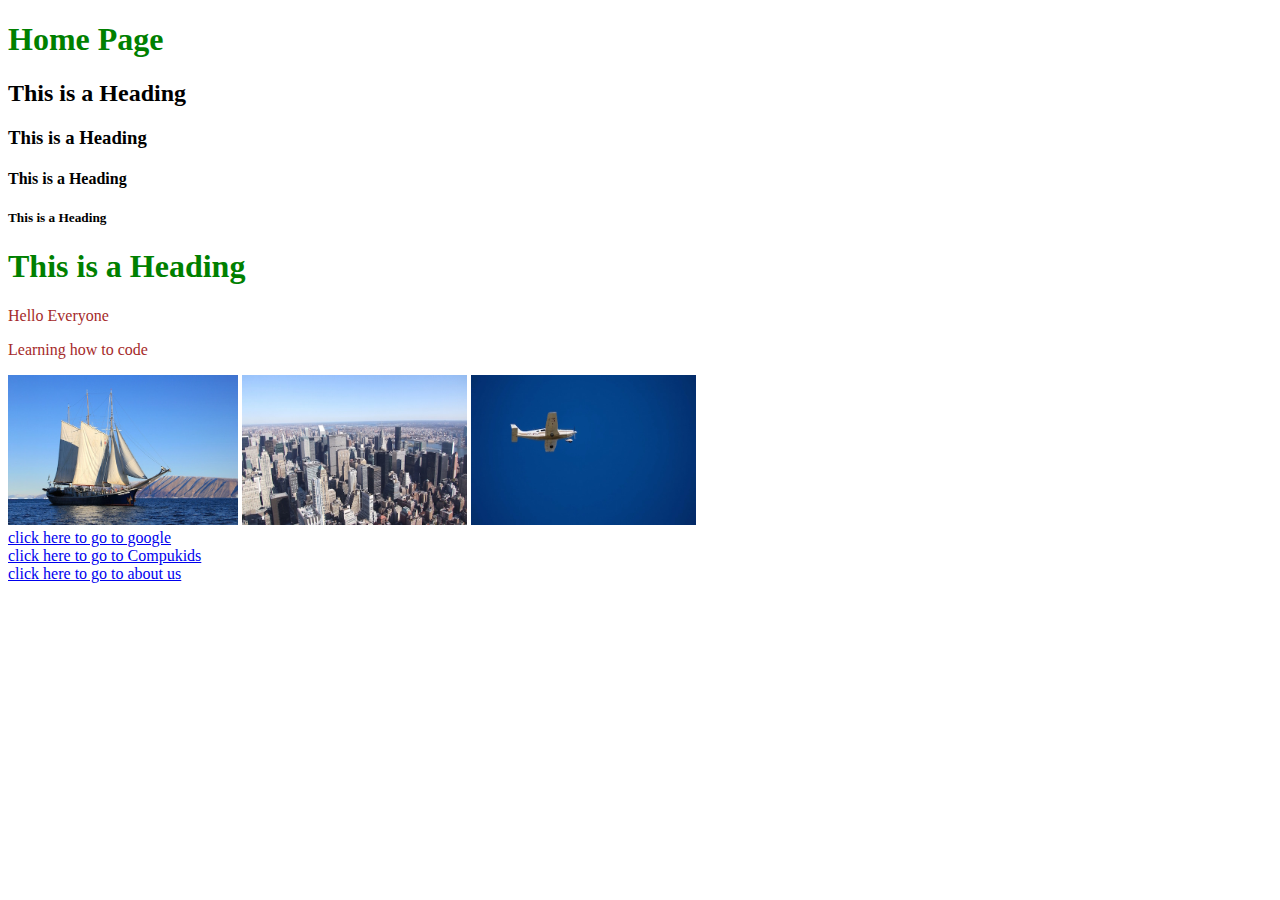
<file: index.html>
<!DOCTYPE html>
<html>
    <head>
      <link rel="stylesheet" href="style.css">
    </head>
    <body>
        <h1>Home Page</h1>
        <h2>This is a Heading</h2>
        <h3>This is a Heading</h3>
        <h4>This is a Heading</h4>
        <h5>This is a Heading</h5>
        <h1>This is a Heading</h1>
        <p>Hello Everyone</p>
        <p>Learning how to code</p>
        <a href="boat.html"><img src="boat.jpg"height="150"/></a>
        <img src="city.jpg"height="150"/>
        <img src="plane.jpg"height="150"/>
        <br>
        <a href="http://www.google.com">click here to go to google</a>
        <br>
        <a href="http://www.compukids.com">click here to go to Compukids</a>
        <br>
        <a href="about.html">click here to go to about us</a>
    </body>
</html>
</file>
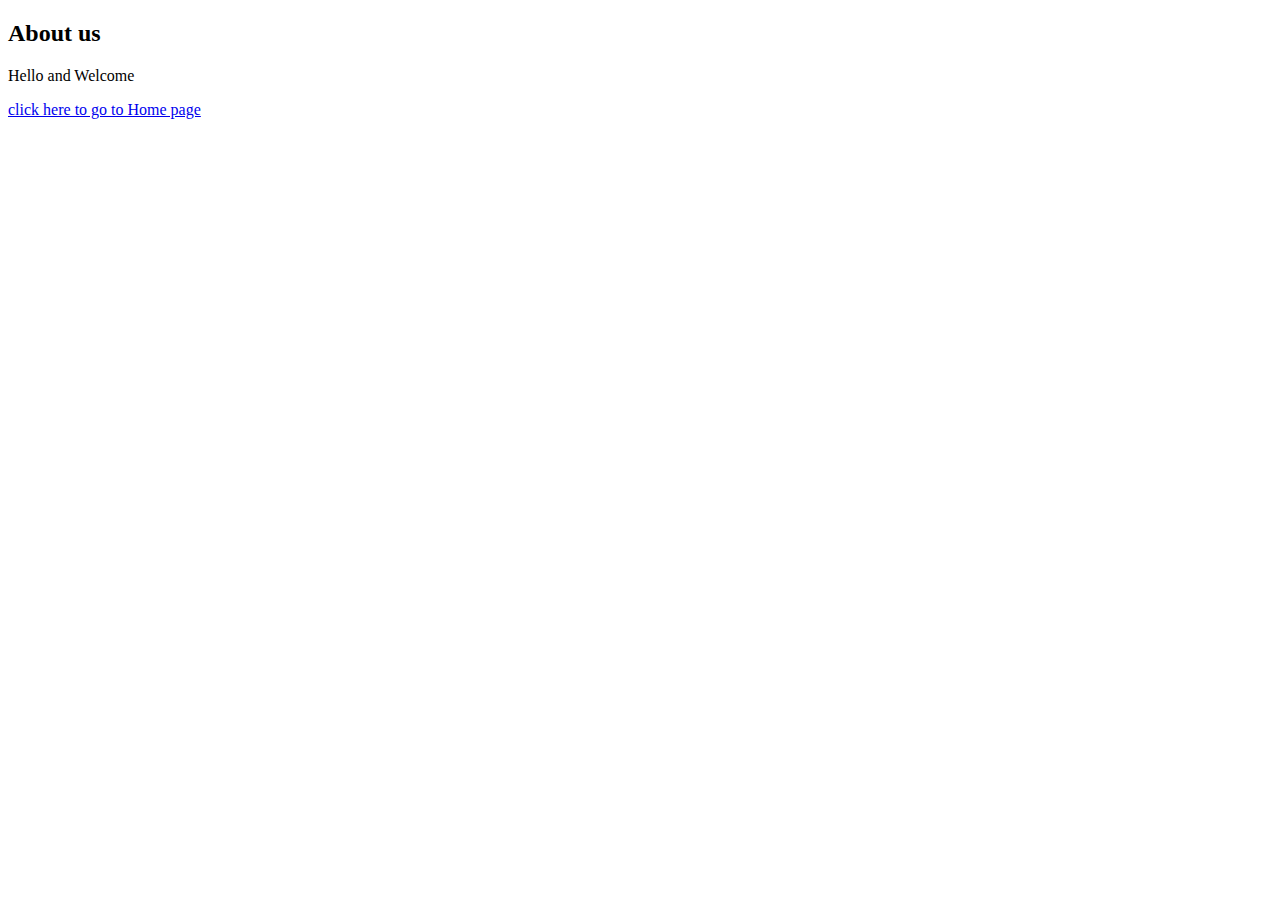
<file: about.html>
<!DOCTYPE html>
<html>
    <head>
        
        <body>
            <h2>About us</h2>
            <p>Hello and Welcome</p>
            <a href="index.html">click here to go to Home page</a>
            
        </body>
        
       </head>
</html>
</file>
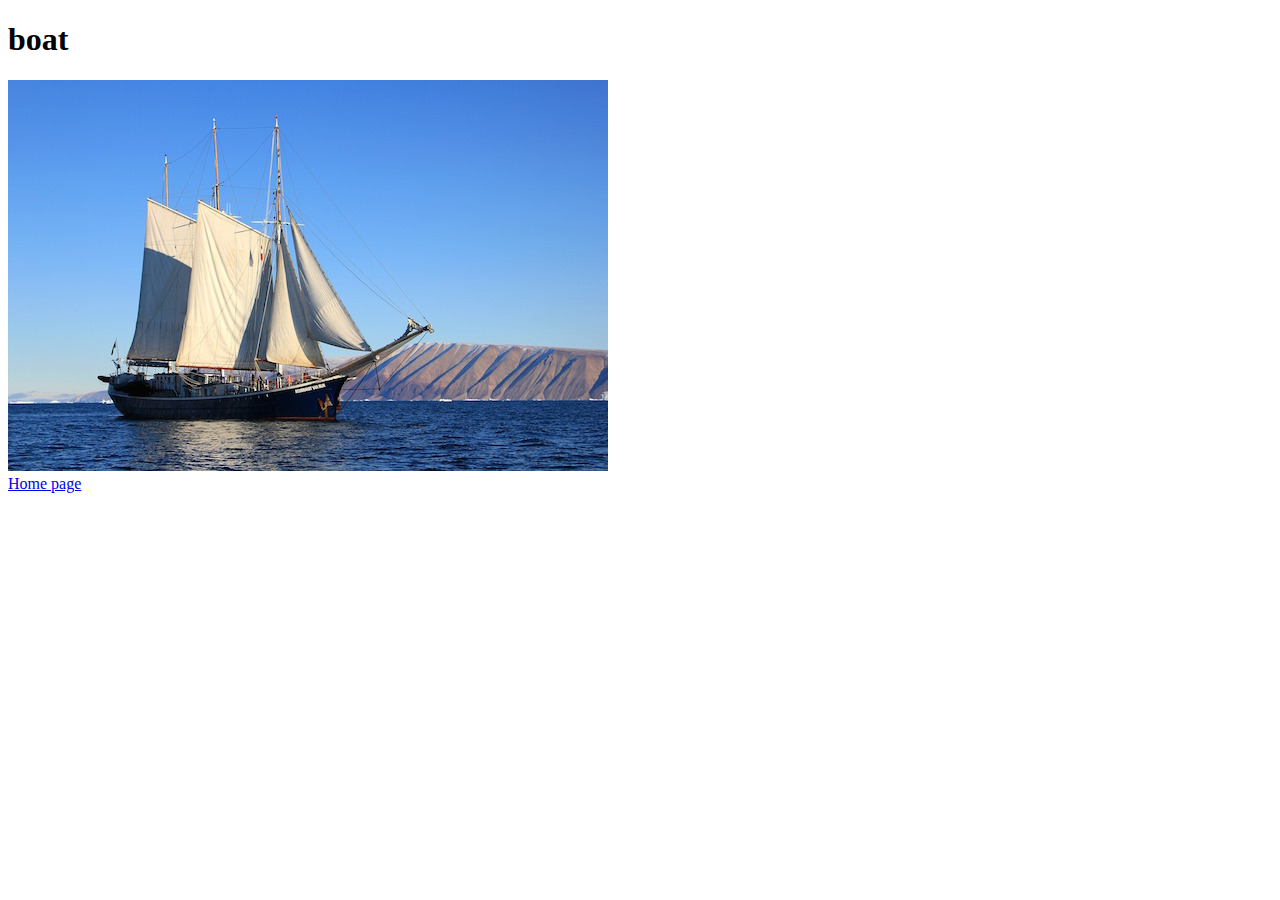
<file: boat.html>
<!DOCTYPE html>
<html>
    <head>
        
        <body>
            <h1>boat</h1>
            <img src="boat.jpg"/>
            <br/>
            <a href="index.html"/>Home page</a>
            
        </body>
    </head>
</html>
</file>
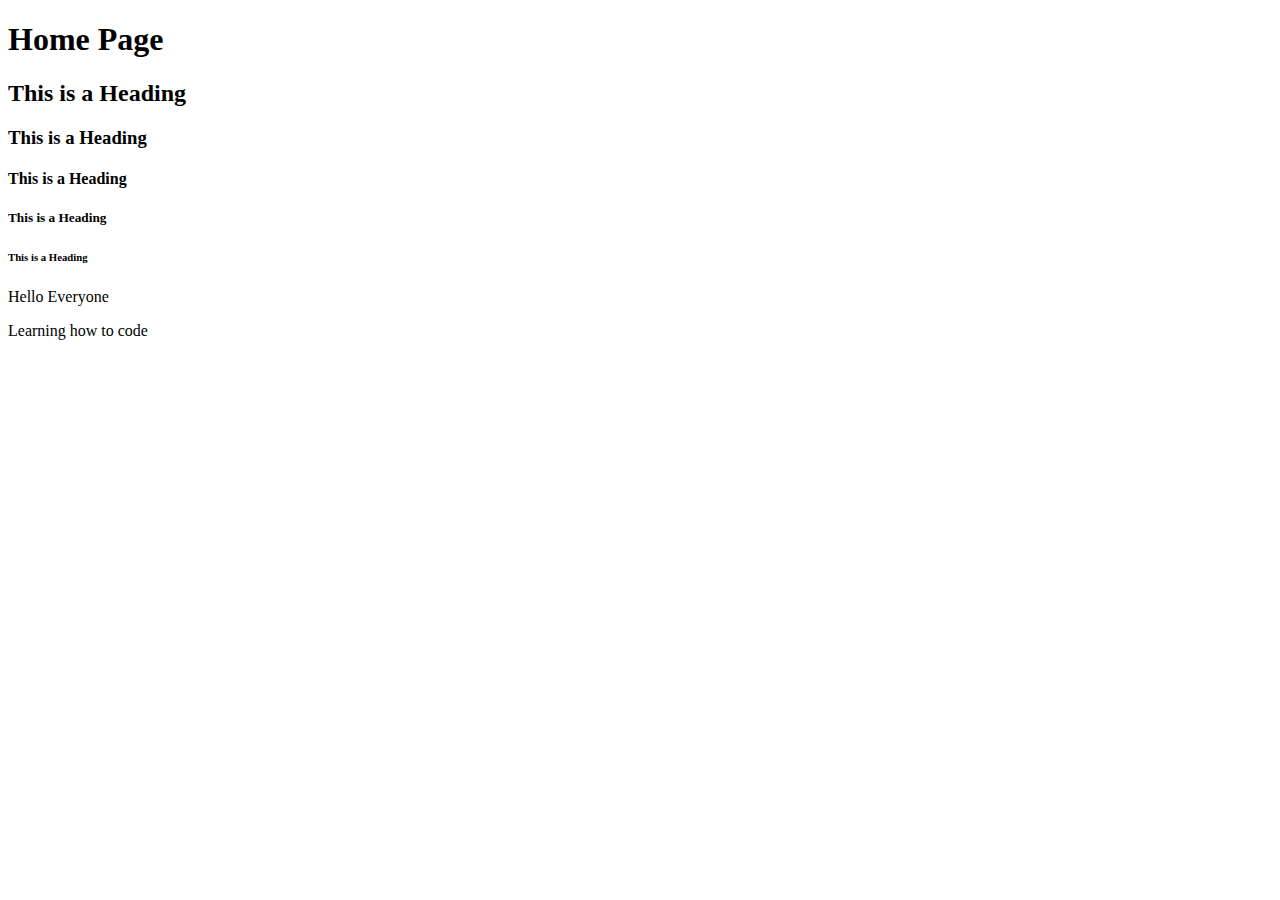
<file: images.html>
<!DOCTYPE html>
<html>
    <head>
        
    </head>
    <body>
        <h1>Home Page</h1>
        <h2>This is a Heading</h2>
        <h3>This is a Heading</h3>
        <h4>This is a Heading</h4>
        <h5>This is a Heading</h5>
        <h6>This is a Heading</h6>
        <p>Hello Everyone</p>
        <p>Learning how to code</p>
    </body>
</html>
</file>
<file: style.css>
h1{
     color: green;
     
     font-family: fantasy;
     
 }
 
 p{
     color: brown;
     
     font-family: fantansy;
 }
 
 ul {
       list-style-image: url('pointer-icon.png');
}
ol{
       list-style-type: upper-roman;
}

#menu-bar  a{
    font-family: Helvetica, sans-serif;
    text-decoration: none;
    background-color: aquamarine;
    padiding      :  5px;        
    
}
#menu-bar  a:hover{
   background-color: aqua;
   color: # ffffff;
}
</file>
